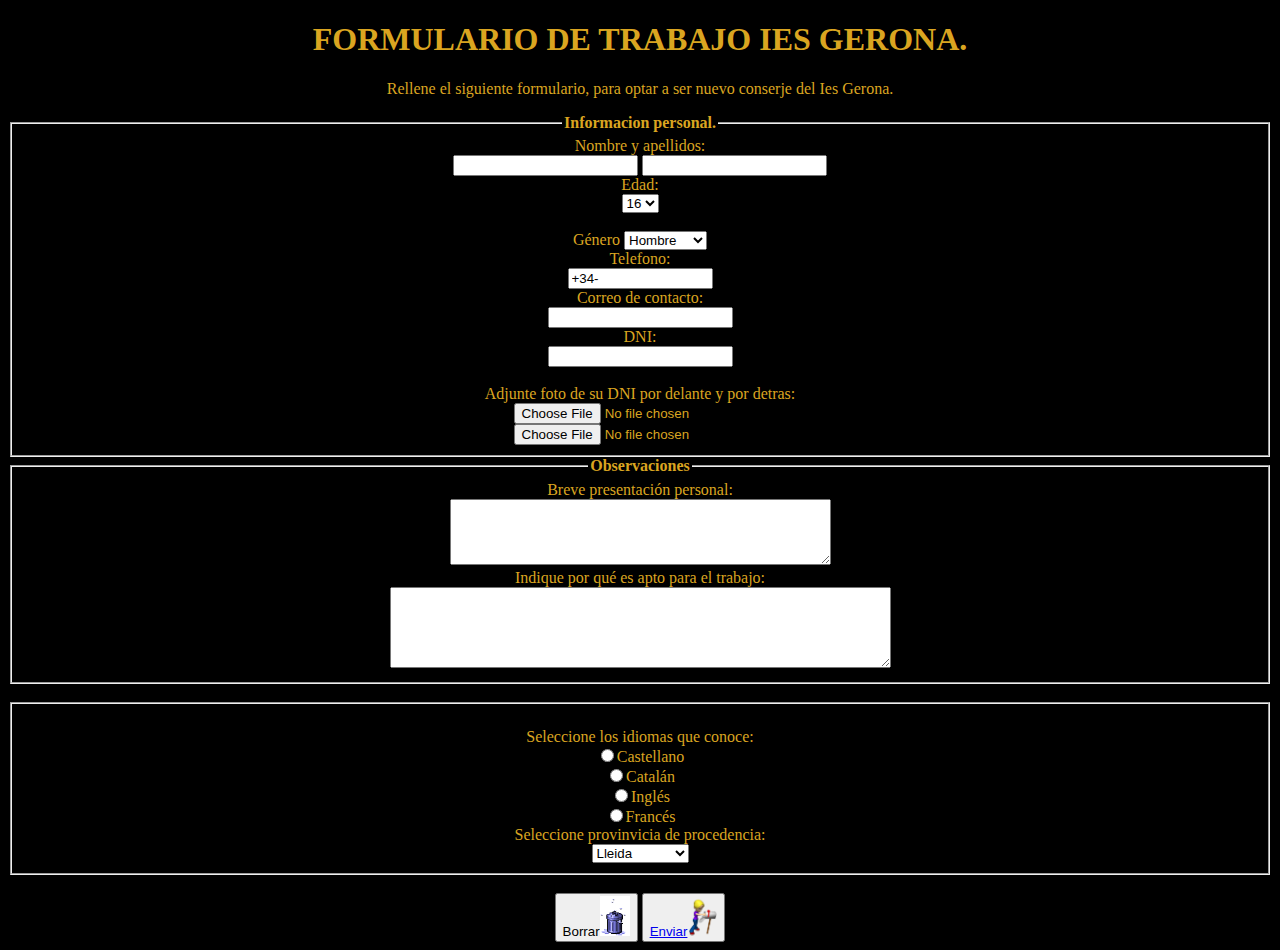
<file: index.html>
<!DOCTYPE html>
<html lang="es-ES">

<!doctype html>
<html lang="es-ES">

<head>
    <title>Formulario conserje Ies Gerona. </title>
    <meta http-equiv="content-type" content="text/html; charset=utf-8">
    <link rel="stylesheet" href="style.css" type="text/css" />
    <link href="img/icono.png" type="icono/png" rel="icon">
</head>

<body>
    <h1>FORMULARIO DE TRABAJO IES GERONA.</h1>
    <p>Rellene el siguiente formulario, para optar a ser nuevo conserje del Ies Gerona. </p>
    <form>
        <fieldset>
            <legend><strong>Informacion personal.</strong></legend>
            Nombre y apellidos:
            <br>
            <input type="text" name="campo_de_texto">
            <input type="text" name="campo_de_texto">
            <br>
            Edad:
            <br>
            <select name="Edad">
                <option value="1">16</option>
                <option value="2">17</option>
                <option value="3">18</option>
                <option value="4">19</option>
                <option value="5">20</option>
                <option value="7">21</option>
                <option value="8">22</option>
                <option value="9">23</option>
                <option value="10">24</option>
                <option value="11">25</option>
                <option value="13">26</option>
                <option value="14">27</option>
                <option value="15">28</option>
                <option value="16">29</option>
                <option value="17">30</option>
            </select>
            <br>
            <br>
            Género
            <select name="genero">
                <option value="hombre">Hombre
                <option value="mujer">Mujer
                <option value="no binario">No binario
                <option value="otros">Otros
            </select>
            <br>
            Telefono:
            <br>
            <input type="text" value="+34-" name="telefono" size="15"><br>
            <label> Correo de contacto:<br> <input type="text" name="usuario"> </label>
            <br>
            DNI:<br>
            <input type="text" name="campo_de_texto">
            <br>
            <br>
            Adjunte foto de su DNI por delante y por detras:<br>
            <input type="file" name="foto"><br>
            <input type="file" name="foto">
            <br>

        </fieldset>
        <fieldset class="class2">
            <legend><strong>Observaciones</strong></legend>
            Breve presentación personal:<br>
            <textarea name="presentation" rows="4" cols="45"></textarea>
            <br>
            Indique por qué es apto para el trabajo:<br>
            <textarea name="curriculum" rows="5" cols="60"></textarea>

        </fieldset>


        <br>
        <fieldset><br>

            Seleccione los idiomas que conoce:
            <br>
            <input type="radio" name="Castellano">Castellano<br>
            <input type="radio" name="Catalán">Catalán<br>
            <input type="radio" name="Inglés">Inglés<br>
            <input type="radio" name="Francés">Francés<br>
            Seleccione provinvicia de procedencia:
            <br>
            <select name="articulo">
                <optgroup label="Provincias">
                    <option value="1">Lleida</option>
                    <option value="2">Barcelona</option>
                    <option value="3">Girona</option>
                    <option value="4">Tarragona</option>
                </optgroup>
            </select>

        </fieldset>
        <br>
        <button type="reset">Borrar<img class="class1" src="img/papelera.gif" alt="borrado"></button>
        <button type="submit"><a href="./enviado.html">Enviar<img class="class1" src="img/envio.gif"
                    alt="envio"></a></button>

    </form>
</body>

</html>
</file>
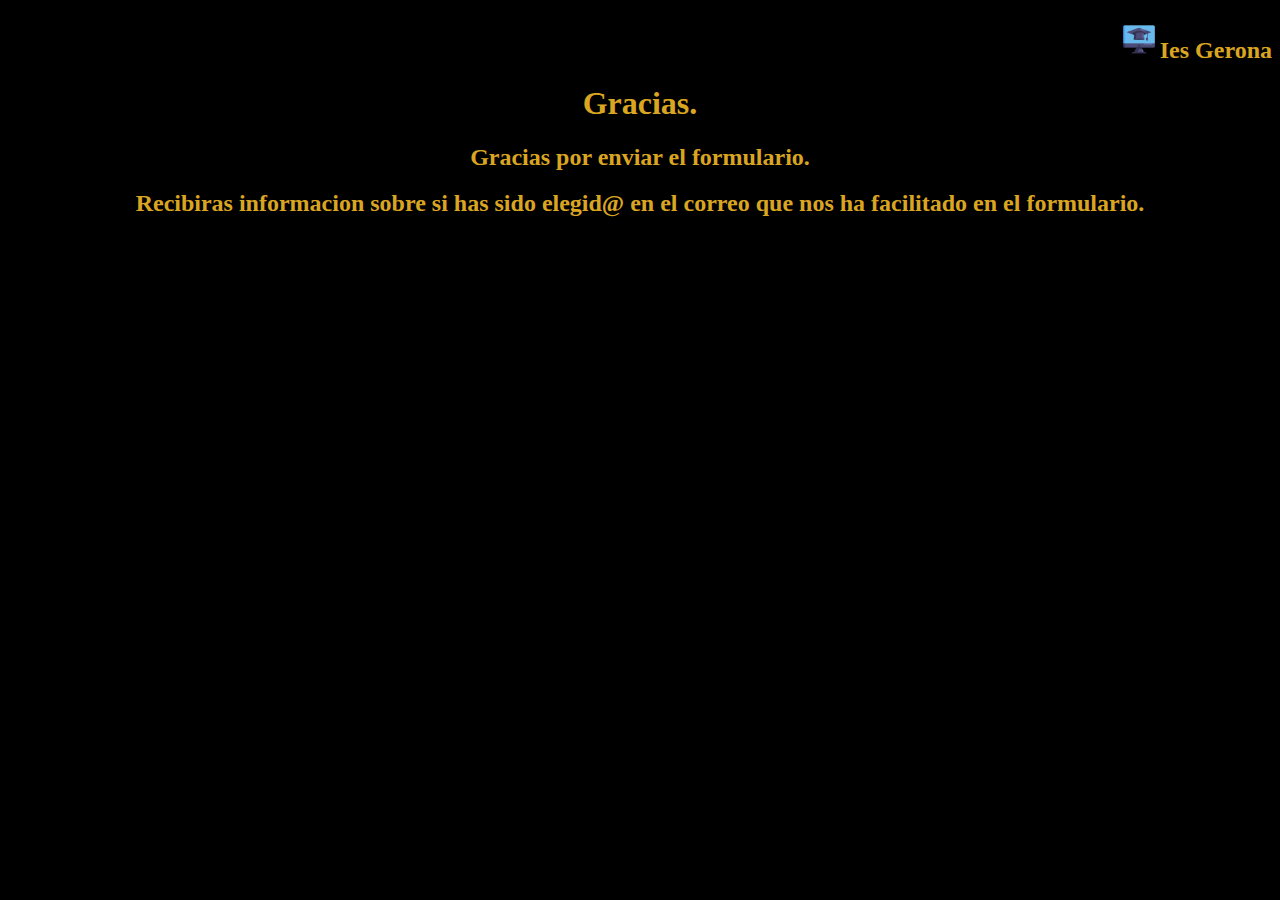
<file: enviado.html>
<!DOCTYPE html>
<html lang="es-ES">

<!doctype html>
<html lang="es-ES">

<head>

    <head>
        <title>Formulario conserje Ies Gerona. </title>
        <meta http-equiv="content-type" content="text/html; charset=utf-8">
        <link rel="stylesheet" href="style.css" type="text/css" />
        <link href="img/icono.png" type="icono/png" rel="icon">
    </head>
</head>

<body>
    <h2 class="class3"><img class="class4" src="./img/icono.png">Ies Gerona</h2>
    <h1 class="class5">Gracias.</h1>
    <h2 class="class6"> Gracias por enviar el formulario.</h2>
    <h2 class="class6">Recibiras informacion sobre si has sido elegid@ en el correo que nos ha facilitado en el
        formulario.</h2>




</body>
</file>
<file: style.css>
body {
    font-family:'Times New Roman';
    text-align: center;
    background-color: black;
    color: goldenrod;
    background-image: url(https://mlbrrascohqa.i.optimole.com/3v6ijEA-rWUefk0h/w:400/h:auto/q:auto/https://www.orph.eus/wp-content/uploads/2021/02/ajuntament-girona-logo.png);
}

.class2 {
    fill: darkslategray;
}

.class1 {
    width: 30px;
    height: 40px;
}

.class3 {
    text-align: right;
}

.class4 {
    width: 1.1cm;
    height: 1cm;
}

.class5 {
    font-size: xx-large;
}

.class6 {
    font-size: x-large;
}
</file>
